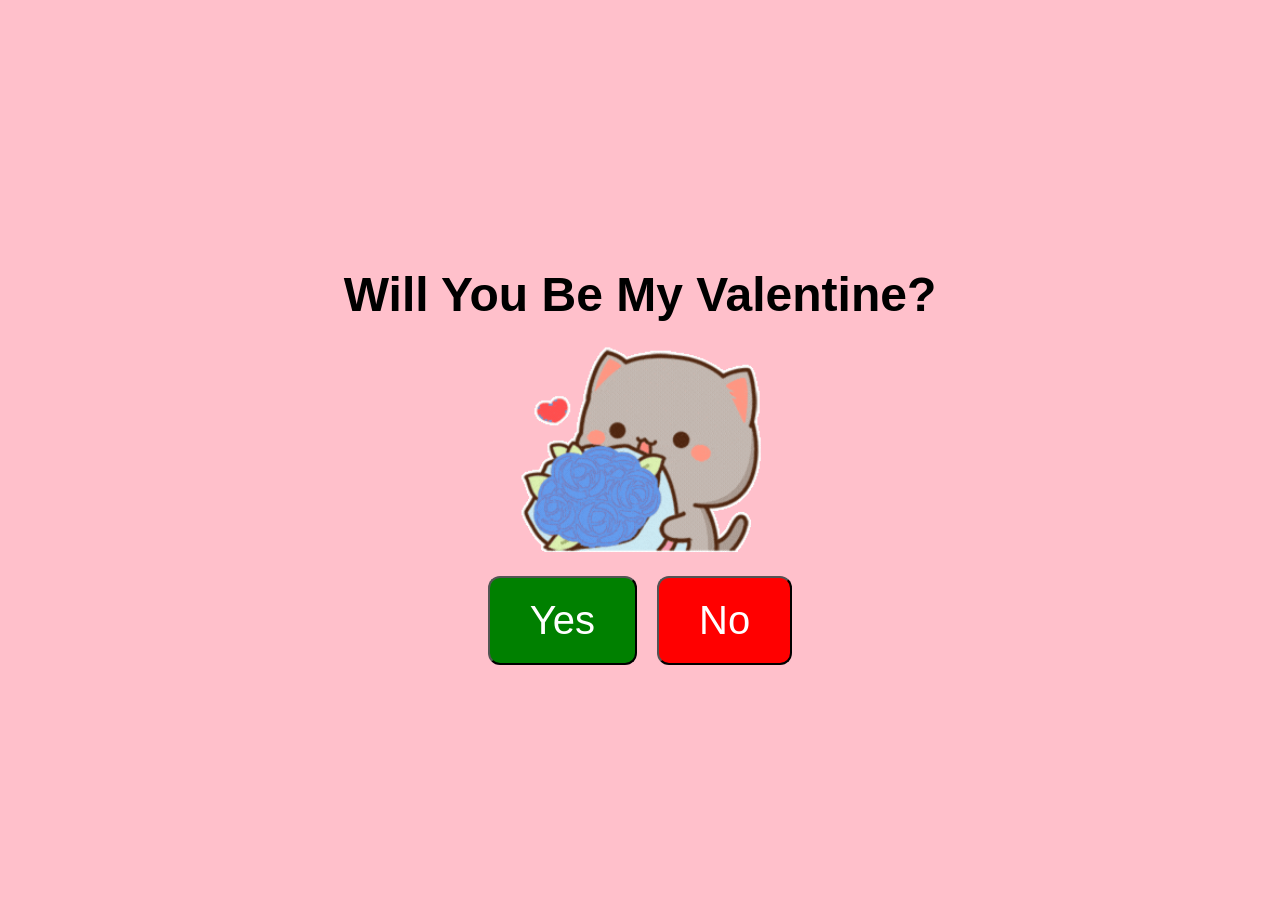
<file: index.html>
<!doctype html>
<html>
  <title>Happy Valentines Pookieeeeee!!</title>
  <head>
    <link rel="stylesheet" href="style.css" />
  </head>
  <body>
    <div class="hearts">
      <div class="heart" style="left: 10%; animation-duration: 8s"></div>
      <div class="heart" style="left: 25%; animation-duration: 6s"></div>
      <div class="heart" style="left: 40%; animation-duration: 10s"></div>
      <div class="heart" style="left: 55%; animation-duration: 7s"></div>
      <div class="heart" style="left: 70%; animation-duration: 9s"></div>
      <div class="heart" style="left: 85%; animation-duration: 6s"></div>
    </div>

    <div class="container">
      <h1 class="question" id="head">Will You Be My Valentine?</h1>

      <img id="pic" class="img" src="cat.gif" />

      <div class="buttons">
        <button id="yes" class="yes" onclick="clickYes()">Yes</button>
        <button id="no" class="no" onclick="clickNo()">No</button>
      </div>
    </div>

    <script src="script.js"></script>
  </body>
</html>
</file>
<file: style.css>
body {
  background-color: pink;
  margin: 0;
  min-height: 100vh;
  display: flex;
  justify-content: center;
  align-items: center;
  font-family: Arial, sans-serif;
}

.container {
  text-align: center;
  max-width: 100vw;
}

.question {
  font-size: 48px;
  margin-bottom: 20px;
}

.img {
  width: 250px;
  margin-bottom: 20px;
  transition: 0.3s ease;
}

.buttons {
  display: flex;
  gap: 20px;
  justify-content: center;
  align-items: center;
  flex-wrap: nowrap; /* forces side-by-side forever */
}

.yes {
  background: green;
  color: white;
  font-size: 40px;
  padding: 20px 40px;
  border-radius: 12px;
  transition: all 0.3s ease;
}

.no {
  background: red;
  color: white;
  font-size: 40px;
  padding: 20px 40px;
  border-radius: 12px;
}

/* ===== Floating Hearts Background ===== */
.heart {
  position: fixed;
  bottom: -50px;
  width: 20px;
  height: 20px;
  background: red;
  transform: rotate(45deg);
  animation: floatUp linear infinite;
  opacity: 0.7;
  z-index: -1;
}

.heart::before,
.heart::after {
  content: "";
  position: absolute;
  width: 20px;
  height: 20px;
  background: red;
  border-radius: 50%;
}

.heart::before {
  top: -10px;
  left: 0;
}

.heart::after {
  left: -10px;
  top: 0;
}

@keyframes floatUp {
  0% {
    transform: translateY(0) rotate(45deg);
    opacity: 0.7;
  }
  100% {
    transform: translateY(-110vh) rotate(45deg);
    opacity: 0;
  }
}
</file>
